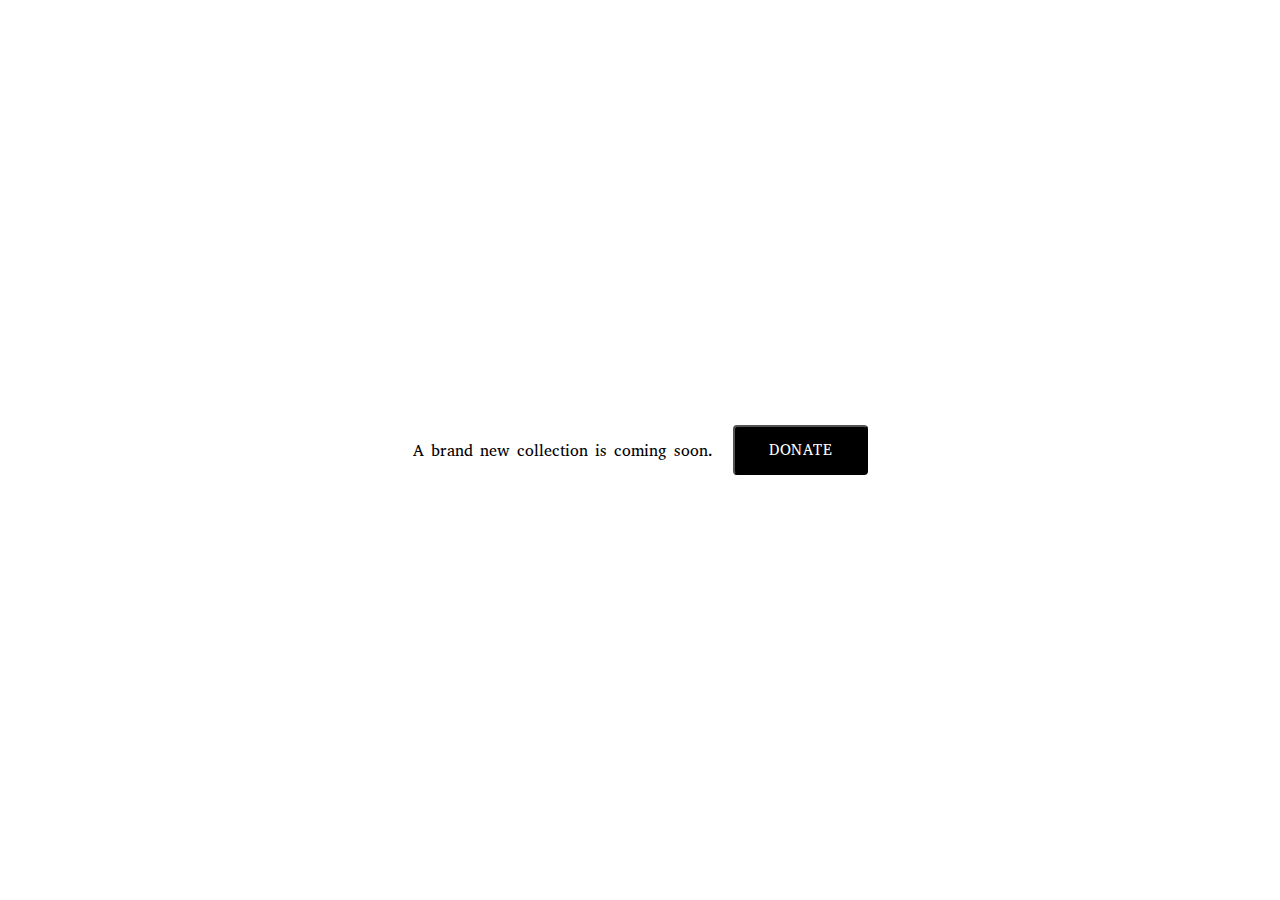
<file: index.html>
<!DOCTYPE html>
<html lang="fr">
<head>
    <meta charset="UTF-8">
    <meta http-equiv="X-UA-Compatible" content="IE=edge">
    <meta name="viewport" content="width=device-width, initial-scale=1.0">
    <title>116 | Custom-made & Unique Clothing</title>
    <link rel="icon" href="img/LOGO/logo_v1.1.png"/>
    <link rel="stylesheet" href="style.css"/>
</head>
<body>
    <div class="new"><p> A brand new collection is coming soon.</p></div>
    <button type="button" onclick="location.href='https://donate.stripe.com/4gwcNmbGe1Rx1kk5kl'">DONATE</button>
    <!--<div class="logo"><img src="img/LOGO/logo_v1.1.png" alt="Logo de la marque 116™"></div>-->

</body>
</html>
</file>
<file: style.css>
@import url('https://fonts.googleapis.com/css2?family=Abyssinica+SIL&display=swap');

body{
    font-family: 'Abyssinica SIL', serif;
    padding: 0;
    margin: 0;
    font-family: 'Franklin Gothic Medium', 'Arial Narrow', Arial, sans-serif;
    display: flex;
    justify-content: center;
    align-items: center;   
    min-height: 100vh;
}
button{
    font-family: 'Abyssinica SIL', serif;
    font-size: 15px;
    position: relative;
    display: block;
    width: 135px;
    height: 50px;
    padding: 10px;
    margin: 20px;
    background: black;
    cursor: pointer;
    border-radius: 4px;
    overflow: hidden;
    color: white;
}
button:hover{
    color: rgb(221, 221, 221);
    transition: ease-in 0.3s;
}
button:active{
    color: rgb(96, 96, 96);
    transition: ease-in 0.1s;
}

p{
    font-family: 'Abyssinica SIL', serif;
    margin-left: 20px;
}

.logo img{
    width: 43.75px;
    height: 50px;
}
</file>
